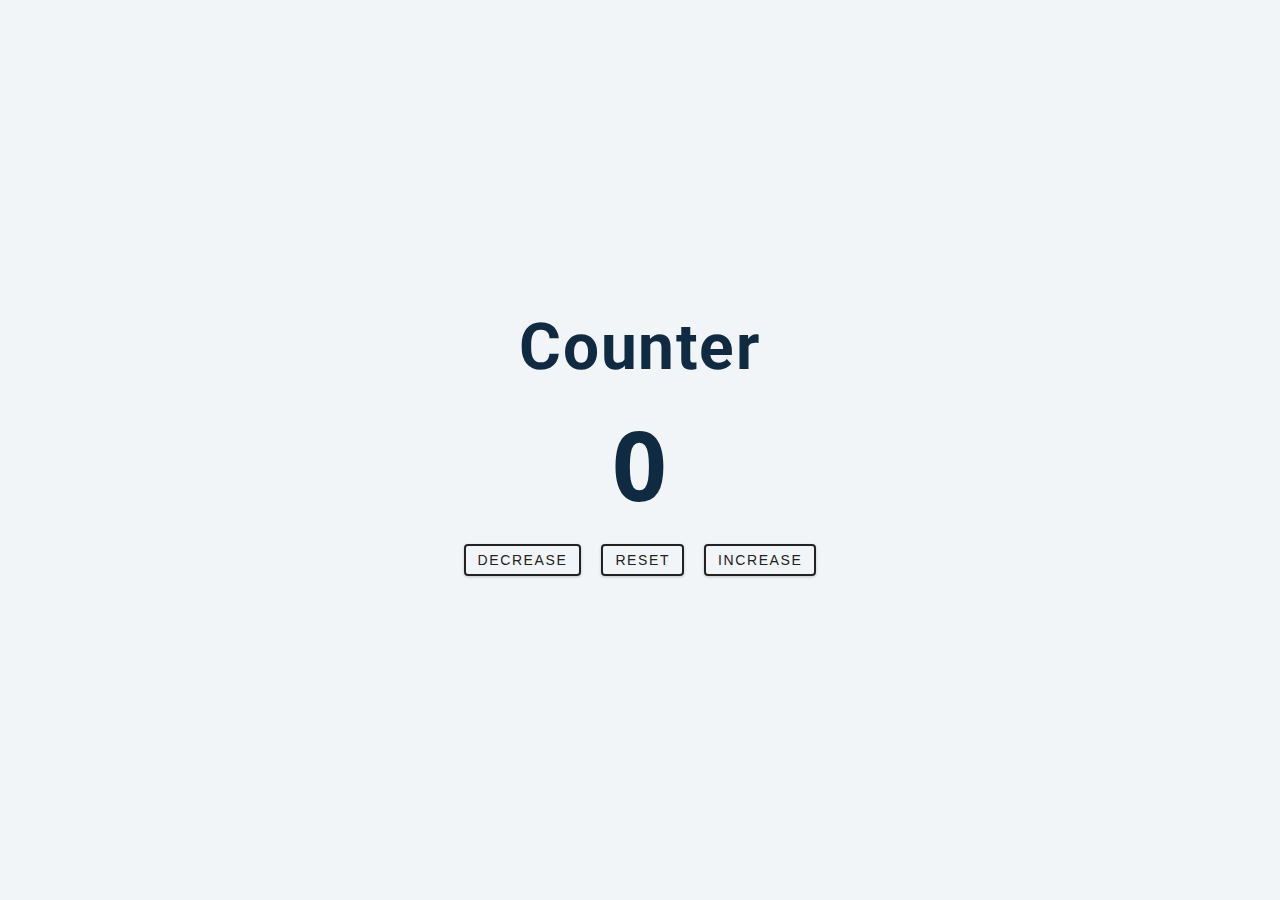
<file: index.html>
<!DOCTYPE html>
<html lang="en">
  <head>
    <meta charset="UTF-8" />
    <meta name="viewport" content="width=device-width, initial-scale=1.0" />
    <title>Counter</title>

    <!-- styles -->
    <link rel="stylesheet" href="styles.css" />
  </head>
  <body>
    <main>
      <div class="container">
        <h1>Counter</h1>
        <span id="value">0</span>
        <div class="button-container">
          <button class="btn decrease">decrease</button>
          <button class="btn reset">reset</button>
          <button class="btn increase">increase</button>
        </div>
      </div>
    </main>
    <!-- javascript -->
    <script src="app.js"></script>
  </body>
</html>
</file>
<file: styles.css>
/*
=============== 
Fonts
===============
*/
@import url("https://fonts.googleapis.com/css?family=Open+Sans|Roboto:400,700&display=swap");

/*
=============== 
Variables
===============
*/

:root {
  /* dark shades of primary color*/
  --clr-primary-1: hsl(205, 86%, 17%);
  --clr-primary-2: hsl(205, 77%, 27%);
  --clr-primary-3: hsl(205, 72%, 37%);
  --clr-primary-4: hsl(205, 63%, 48%);
  /* primary/main color */
  --clr-primary-5: hsl(205, 78%, 60%);
  /* lighter shades of primary color */
  --clr-primary-6: hsl(205, 89%, 70%);
  --clr-primary-7: hsl(205, 90%, 76%);
  --clr-primary-8: hsl(205, 86%, 81%);
  --clr-primary-9: hsl(205, 90%, 88%);
  --clr-primary-10: hsl(205, 100%, 96%);
  /* darkest grey - used for headings */
  --clr-grey-1: hsl(209, 61%, 16%);
  --clr-grey-2: hsl(211, 39%, 23%);
  --clr-grey-3: hsl(209, 34%, 30%);
  --clr-grey-4: hsl(209, 28%, 39%);
  /* grey used for paragraphs */
  --clr-grey-5: hsl(210, 22%, 49%);
  --clr-grey-6: hsl(209, 23%, 60%);
  --clr-grey-7: hsl(211, 27%, 70%);
  --clr-grey-8: hsl(210, 31%, 80%);
  --clr-grey-9: hsl(212, 33%, 89%);
  --clr-grey-10: hsl(210, 36%, 96%);
  --clr-white: #fff;
  --clr-red-dark: hsl(360, 67%, 44%);
  --clr-red-light: hsl(360, 71%, 66%);
  --clr-green-dark: hsl(125, 67%, 44%);
  --clr-green-light: hsl(125, 71%, 66%);
  --clr-black: #222;
  --ff-primary: "Roboto", sans-serif;
  --ff-secondary: "Open Sans", sans-serif;
  --transition: all 0.3s linear;
  --spacing: 0.1rem;
  --radius: 0.25rem;
  --light-shadow: 0 5px 15px rgba(0, 0, 0, 0.1);
  --dark-shadow: 0 5px 15px rgba(0, 0, 0, 0.2);
  --max-width: 1170px;
  --fixed-width: 620px;
}
/*
=============== 
Global Styles
===============
*/

*,
::after,
::before {
  margin: 0;
  padding: 0;
  box-sizing: border-box;
}
body {
  font-family: var(--ff-secondary);
  background: var(--clr-grey-10);
  color: var(--clr-grey-1);
  line-height: 1.5;
  font-size: 0.875rem;
}
ul {
  list-style-type: none;
}
a {
  text-decoration: none;
}
h1,
h2,
h3,
h4 {
  letter-spacing: var(--spacing);
  text-transform: capitalize;
  line-height: 1.25;
  margin-bottom: 0.75rem;
  font-family: var(--ff-primary);
}
h1 {
  font-size: 3rem;
}
h2 {
  font-size: 2rem;
}
h3 {
  font-size: 1.25rem;
}
h4 {
  font-size: 0.875rem;
}
p {
  margin-bottom: 1.25rem;
  color: var(--clr-grey-5);
}
@media screen and (min-width: 800px) {
  h1 {
    font-size: 4rem;
  }
  h2 {
    font-size: 2.5rem;
  }
  h3 {
    font-size: 1.75rem;
  }
  h4 {
    font-size: 1rem;
  }
  body {
    font-size: 1rem;
  }
  h1,
  h2,
  h3,
  h4 {
    line-height: 1;
  }
}
/*  global classes */

/* section */
.section {
  padding: 5rem 0;
}

.section-center {
  width: 90vw;
  margin: 0 auto;
  max-width: 1170px;
}
@media screen and (min-width: 992px) {
  .section-center {
    width: 95vw;
  }
}
main {
  min-height: 100vh;
  display: grid;
  place-items: center;
}

/*
=============== 
Counter
===============
*/

main {
  min-height: 100vh;
  display: grid;
  place-items: center;
}
.container {
  text-align: center;
}
#value {
  font-size: 6rem;
  font-weight: bold;
}
.btn {
  text-transform: uppercase;
  background: transparent;
  color: var(--clr-black);
  padding: 0.375rem 0.75rem;
  letter-spacing: var(--spacing);
  display: inline-block;
  transition: var(--transition);
  font-size: 0.875rem;
  border: 2px solid var(--clr-black);
  cursor: pointer;
  box-shadow: 0 1px 3px rgba(0, 0, 0, 0.2);
  border-radius: var(--radius);
  margin: 0.5rem;
}
.btn:hover {
  color: var(--clr-white);
  background: var(--clr-black);
}
</file>
